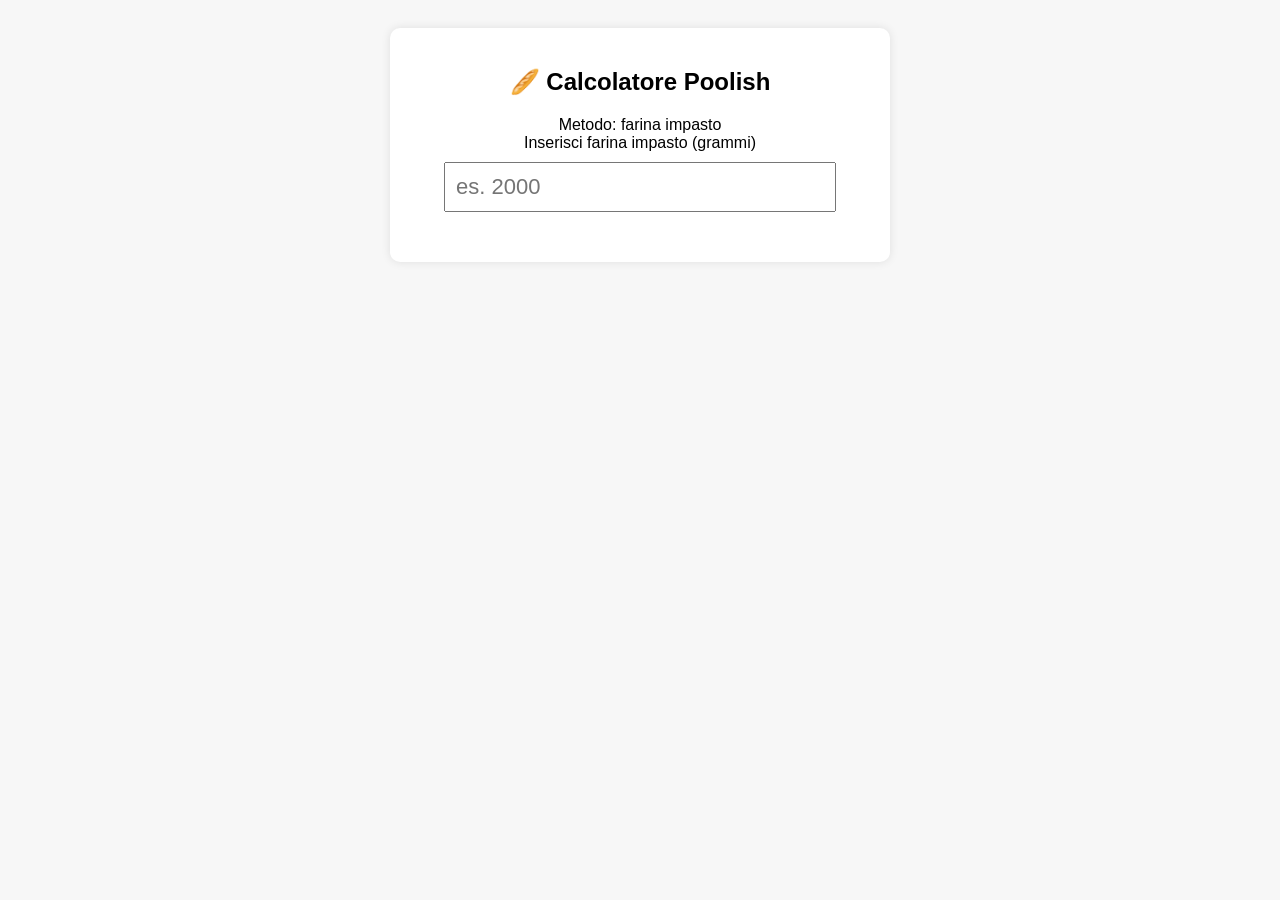
<file: index.html>
<!DOCTYPE html>
<html lang="it">
<head>
  <meta charset="UTF-8">
  <title>Calcolatore Poolish</title>
  <meta name="viewport" content="width=device-width, initial-scale=1.0">
	<link rel="stylesheet" href="style.css">
</head>

<body>

<div class="box">
  <h2>🥖 Calcolatore Poolish</h2>
									  

  <div class="method">Metodo: farina impasto</div>
																			  

  <div class="label">Inserisci farina impasto (grammi)</div>

  <input type="number" id="farina" placeholder="es. 2000" oninput="calcola()">

  <div class="result" id="output"></div>
		
</div>

<script>
function calcola() {
  let Fi = parseFloat(document.getElementById("farina").value);

  if (!Fi) {
    document.getElementById("output").innerHTML = "";
    return;
  }

  // 🔹 POOLISH
  let farinaPoolish = Fi * 0.50;
  let acquaPoolish = farinaPoolish;
									
											
											   

  let lievitoFrescoMin = farinaPoolish * 0.002;
  let lievitoFrescoMax = farinaPoolish * 0.003;
  let lievitoSeccoMin = farinaPoolish * 0.001;
  let lievitoSeccoMax = farinaPoolish * 0.0015;

  // 🔹 FARINA TOTALE
  let farinaTotale = Fi + farinaPoolish;

  // 🔹 IMPASTO
  let acquaImpasto = Fi * 0.40;
  let lievitoImpasto = Fi * 0.01;
  let sale = farinaTotale * 0.02;

  // 🔹 IDRATAZIONE
  let acquaTotale = acquaPoolish + acquaImpasto;
  let idratazione = (acquaTotale / farinaTotale) * 100;

  document.getElementById("output").innerHTML = `
    <div class="section">
      <h3>🧪 Poolish</h3>
									   
										  
											   
													 
																									 

						 
      Farina Manitoba (W300): ${farinaPoolish.toFixed(0)} g<br>
      Acqua fredda: ${acquaPoolish.toFixed(0)} g<br>

      Lievito fresco: ${lievitoFrescoMin.toFixed(1)} - ${lievitoFrescoMax.toFixed(1)} g
      <span class="muted">(secco: ${lievitoSeccoMin.toFixed(1)} - ${lievitoSeccoMax.toFixed(1)} g)</span><br>

      Riposo: 18 ore a 18°C
    </div>

    <div class="section">
      <h3>🍞 Impasto</h3>

      Farina debole: ${Fi.toFixed(0)} g<br>
      Acqua fredda (40%): ${acquaImpasto.toFixed(0)} g<br>
      Lievito fresco (1%): ${lievitoImpasto.toFixed(0)} g<br>
      Sale (2% farina totale): ${sale.toFixed(0)} g<br>

      <div class="highlight">
        Idratazione totale: ${idratazione.toFixed(0)} %
      </div>
    </div>

    <div class="note">
      Poolish: Manitoba W300 • acqua 100% • lievito fresco 2–3 g/kg (secco 1–1,5 g/kg) • riposo 18h a 18°C<br>
      Impasto: farina debole • acqua 40% della farina impasto • lievito 1% • sale 2% sulla farina totale
    </div>
  `;
}
</script>

</body>
</html>
</file>
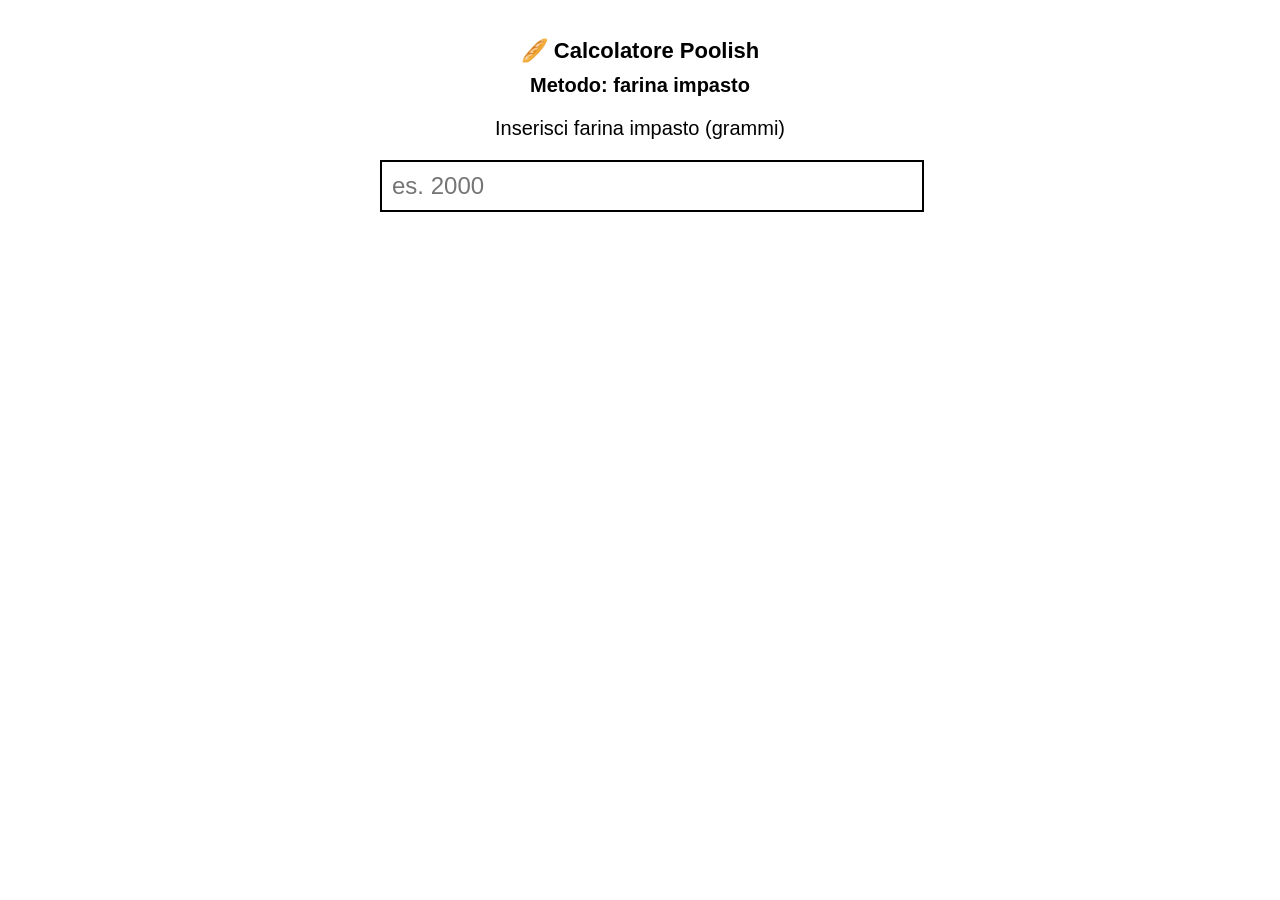
<file: poolish.html>
<!DOCTYPE html>
<html lang="it">
<head>
  <meta charset="UTF-8">
  <title>Calcolatore Poolish</title>
  <meta name="viewport" content="width=device-width, initial-scale=1.0">

  <style>
    body {
      font-family: Arial, sans-serif;
      background: #ffffff;
      color: #000;
      margin: 0;
      text-align: center;
    }

    .box {
      max-width: 520px;
      margin: 0 auto;
      padding: 20px;
    }

    h2 {
      font-size: 22px;
      margin-bottom: 10px;
    }

    .method {
      font-size: 20px;
      font-weight: bold;
      margin-bottom: 20px;
    }

    .label {
      font-size: 20px;
      margin-bottom: 20px;
    }

    input {
      width: 100%;
      font-size: 24px;
      padding: 10px;
      border: 2px solid #000;
      margin-bottom: 30px;
    }

    .result {
      text-align: left;
      font-size: 20px;
      line-height: 1.5;
    }

    h3 {
      font-size: 24px;
      margin-top: 20px;
      margin-bottom: 10px;
    }

    .section {
      margin-bottom: 25px;
    }

    .muted {
      color: #555;
    }

    .highlight {
      font-weight: bold;
      margin-top: 10px;
    }

    .notes {
      margin-top: 25px;
      font-size: 16px;
      color: #555;
      text-align: left;
    }
  </style>
</head>

<body>

<div class="box">
  <h2>🥖 Calcolatore Poolish</h2>

  <div class="method">Metodo: farina impasto</div>

  <div class="label">Inserisci farina impasto (grammi)</div>

  <input type="number" id="farina" placeholder="es. 2000" oninput="calcola()">

  <div class="result" id="output"></div>
</div>

<script>
function calcola() {
  let Fi = parseFloat(document.getElementById("farina").value);

  if (!Fi) {
    document.getElementById("output").innerHTML = "";
    return;
  }

  // 🔹 POOLISH
  let farinaPoolish = Fi * 0.50;
  let acquaPoolish = farinaPoolish;

  let lievitoFrescoMin = farinaPoolish * 0.002;
  let lievitoFrescoMax = farinaPoolish * 0.003;
  let lievitoSeccoMin = farinaPoolish * 0.001;
  let lievitoSeccoMax = farinaPoolish * 0.0015;

  // 🔹 FARINA TOTALE
  let farinaTotale = Fi + farinaPoolish;

  // 🔹 IMPASTO
  let acquaImpasto = Fi * 0.40;
  let lievitoImpasto = Fi * 0.01;
  let sale = farinaTotale * 0.02;

  // 🔹 IDRATAZIONE
  let acquaTotale = acquaPoolish + acquaImpasto;
  let idratazione = (acquaTotale / farinaTotale) * 100;

  document.getElementById("output").innerHTML = `
    <div class="section">
      <h3>🧪 Poolish</h3>

      Farina Manitoba (W300): ${farinaPoolish.toFixed(0)} g<br>
      Acqua fredda: ${acquaPoolish.toFixed(0)} g<br>

      Lievito fresco: ${lievitoFrescoMin.toFixed(1)} - ${lievitoFrescoMax.toFixed(1)} g
      <span class="muted">(secco: ${lievitoSeccoMin.toFixed(1)} - ${lievitoSeccoMax.toFixed(1)} g)</span><br>

      Riposo: 18 ore a 18°C
    </div>

    <div class="section">
      <h3>🍞 Impasto</h3>

      Farina debole: ${Fi.toFixed(0)} g<br>
      Acqua fredda (40%): ${acquaImpasto.toFixed(0)} g<br>
      Lievito fresco (1%): ${lievitoImpasto.toFixed(0)} g<br>
      Sale (2% farina totale): ${sale.toFixed(0)} g<br>

      <div class="highlight">
        Idratazione totale: ${idratazione.toFixed(0)} %
      </div>
    </div>

    <div class="notes">
      Poolish: Manitoba W300 • acqua 100% • lievito fresco 2–3 g/kg (secco 1–1,5 g/kg) • riposo 18h a 18°C<br>
      Impasto: farina debole • acqua 40% della farina impasto • lievito 1% • sale 2% sulla farina totale
    </div>
  `;
}
</script>

</body>
</html>
</file>
<file: style.css>
body {
  font-family: Arial, sans-serif;
  text-align: center;
  padding: 20px;
  background: #f7f7f7;
}

.box {
  background: white;
  padding: 20px;
  border-radius: 10px;
  max-width: 460px;
  margin: auto;
  box-shadow: 0 0 10px rgba(0,0,0,0.1);
}

input {
  font-size: 22px;
  padding: 10px;
  width: 80%;
  margin: 10px 0;
}

.result {
  margin-top: 20px;
  text-align: left;
  font-size: 18px;
  line-height: 1.5;
}

.note {
  font-size: 15px;
  color: #555;
  margin-top: 18px;
  text-align: left;
}

h3 {
  margin-bottom: 8px;
}
</file>
